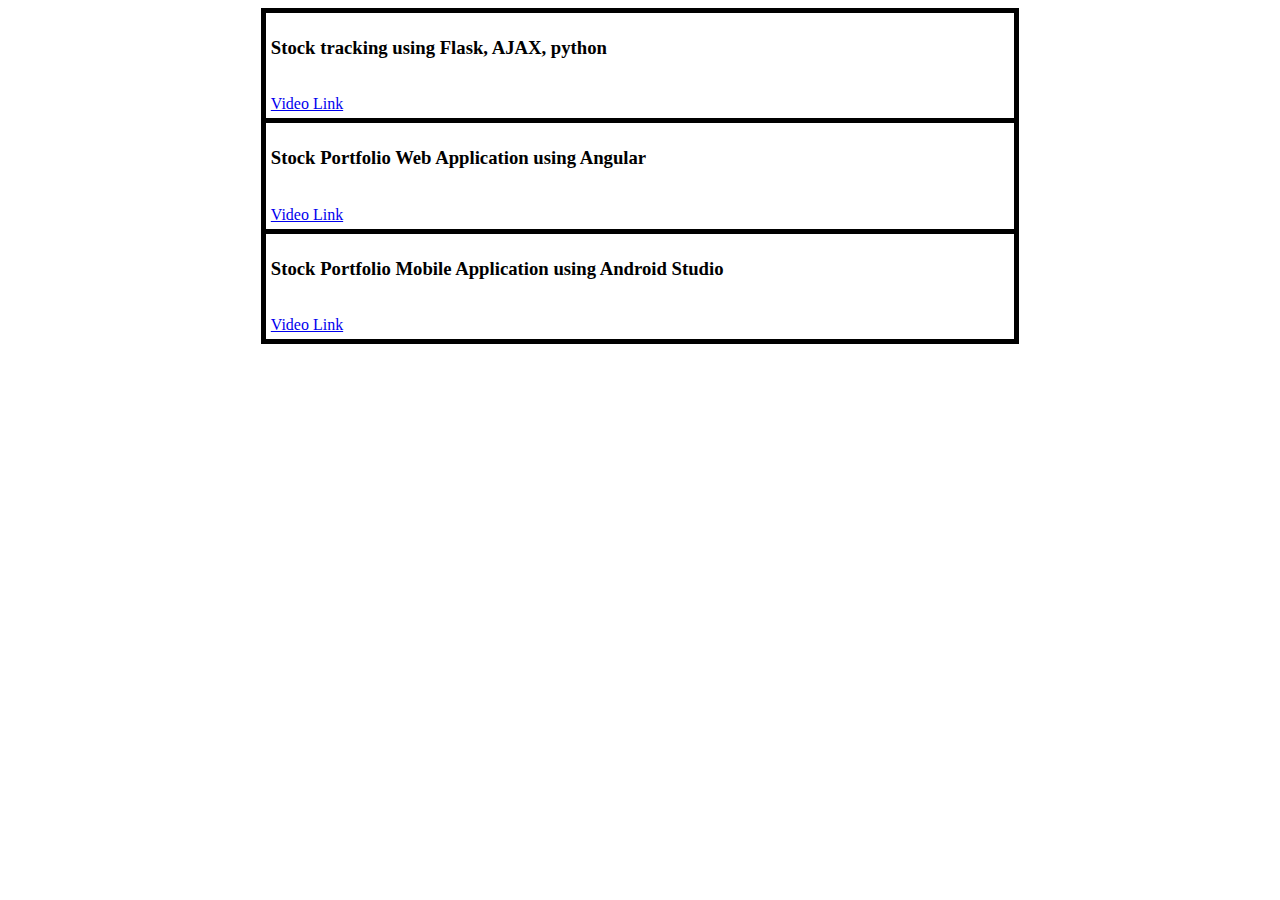
<file: Stocktradingapp.html>
<!DOCTYPE html>
<html>
<head>
<style>
table, th, td {
  border: 5px solid black;
  border-collapse: collapse;
}
th, td {
  padding: 5px;
}
</style>
</head>
<body>

<table style="width:60%" align = "center">
  <tr>
    <td> <h3>Stock tracking using Flask, AJAX, python </h3>
        <br>
        <a href= "https://youtu.be/oQRW5Dpfwks">Video Link</a>  <br> </td>
  </tr>
  <tr>
    <td> <h3>Stock Portfolio Web Application using Angular </h3>
        <br>
        <a href= "https://youtu.be/y-gy7XYQpDQ">Video Link</a>  <br> </td>
  </tr>
  <tr>
    <td> <h3>Stock Portfolio Mobile Application using Android Studio </h3>
        <br>
        <a href= "https://youtu.be/24KB_DL01Nw">Video Link</a>  <br> </td>
  </tr>
  </table>
</body>
</html>
</file>
